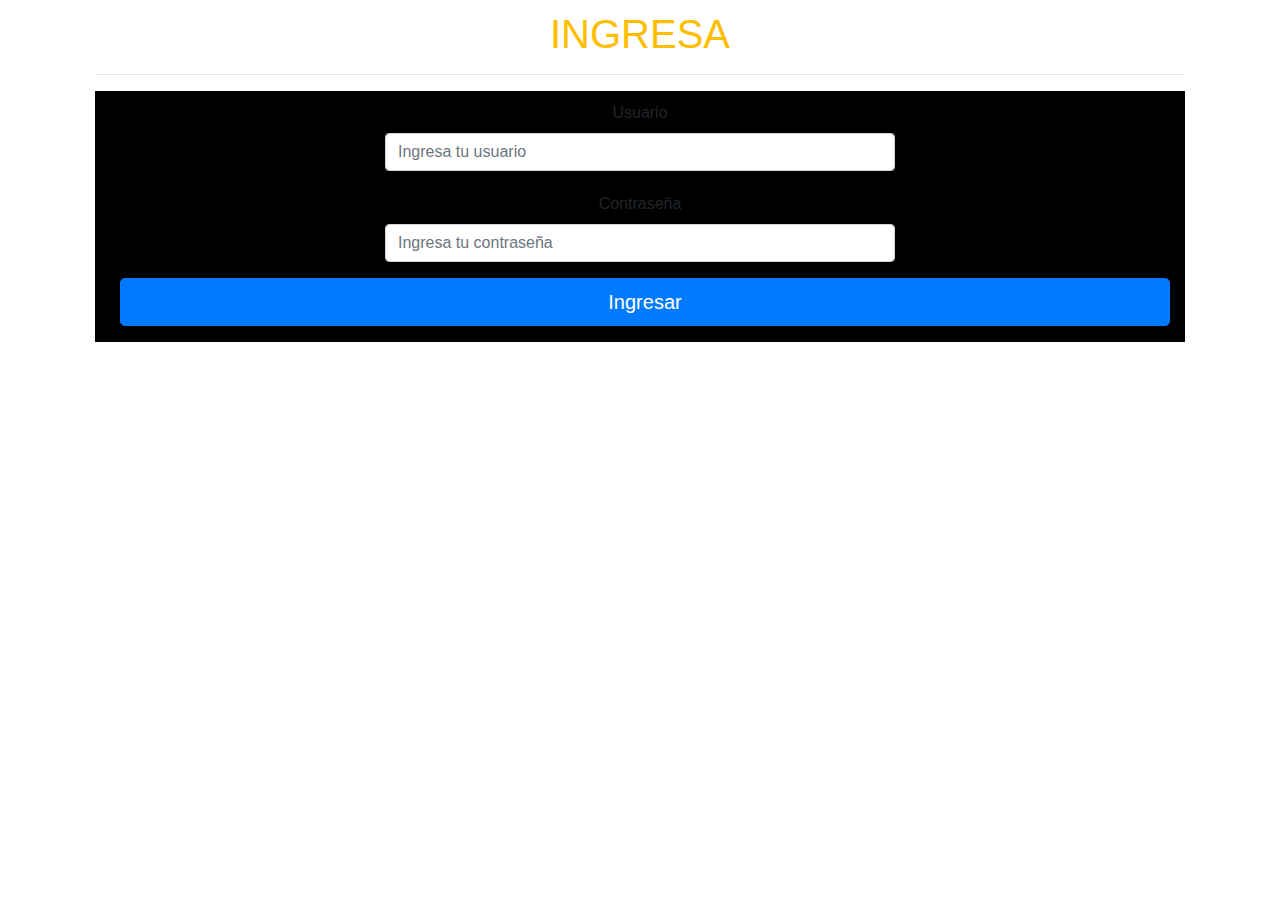
<file: iniciosesion.html>
<!DOCTYPE html>
<html lang="es">
<head>
    <meta charset="UTF-8">
    <meta name="viewport" content="width=device-width, initial-scale=1.0">
    <meta http-equiv="X-UA-Compatible" content="ie=edge">
    <title>Insertar datos</title>
    <link rel="stylesheet" href="estilo1.css">
    <link rel="stylesheet" href="https://stackpath.bootstrapcdn.com/bootstrap/4.3.1/css/bootstrap.min.css" integrity="sha384-ggOyR0iXCbMQv3Xipma34MD+dH/1fQ784/j6cY/iJTQUOhcWr7x9JvoRxT2MZw1T" crossorigin="anonymous">
<script src="https://stackpath.bootstrapcdn.com/bootstrap/4.3.1/js/bootstrap.min.js" integrity="sha384-JjSmVgyd0p3pXB1rRibZUAYoIIy6OrQ6VrjIEaFf/nJGzIxFDsf4x0xIM+B07jRM" crossorigin="anonymous"></script>
</head>
<body>

        <div id="wrapper" class="container">
  
                 <center>

                    <h1>INGRESA</h1><hr>
                        <form  method="POST" name="form-work" action="logica/guardar.php">
                    
                                <fieldset>
                                
                                  <div class="form-group">
                                    <div class="col-md-6">
                                      <label class="control-label" for="nome">Usuario</label>
                                      <input name="nombre" class="form-control" placeholder="Ingresa tu usuario" type="text">
                                      </div>
                                    </div>
                          
                                  <div class="form-group">
                                      <div class="col-md-6">
                                        <label class="control-label" for="surname">Contraseña</label>
                                        <input name="cedula" class="form-control" placeholder="Ingresa tu contraseña" type="text">
                                      </div>
                                    </div>
                                                      
                                    <div class="form-group">
                                      <div class="col-md-12">
                                        <button type="submit" class="btn btn-primary btn-lg btn-block info">Ingresar</button>
                                      </div>
                                    </div>     
                                </fieldset> 
                              </form>
                 </center>
              </div>
    
</body>
<script src="https://code.jquery.com/jquery-3.3.1.slim.min.js" integrity="sha384-q8i/X+965DzO0rT7abK41JStQIAqVgRVzpbzo5smXKp4YfRvH+8abtTE1Pi6jizo" crossorigin="anonymous"></script>
<script src="https://cdnjs.cloudflare.com/ajax/libs/popper.js/1.14.7/umd/popper.min.js" integrity="sha384-UO2eT0CpHqdSJQ6hJty5KVphtPhzWj9WO1clHTMGa3JDZwrnQq4sF86dIHNDz0W1" crossorigin="anonymous"></script>
</html>
</file>
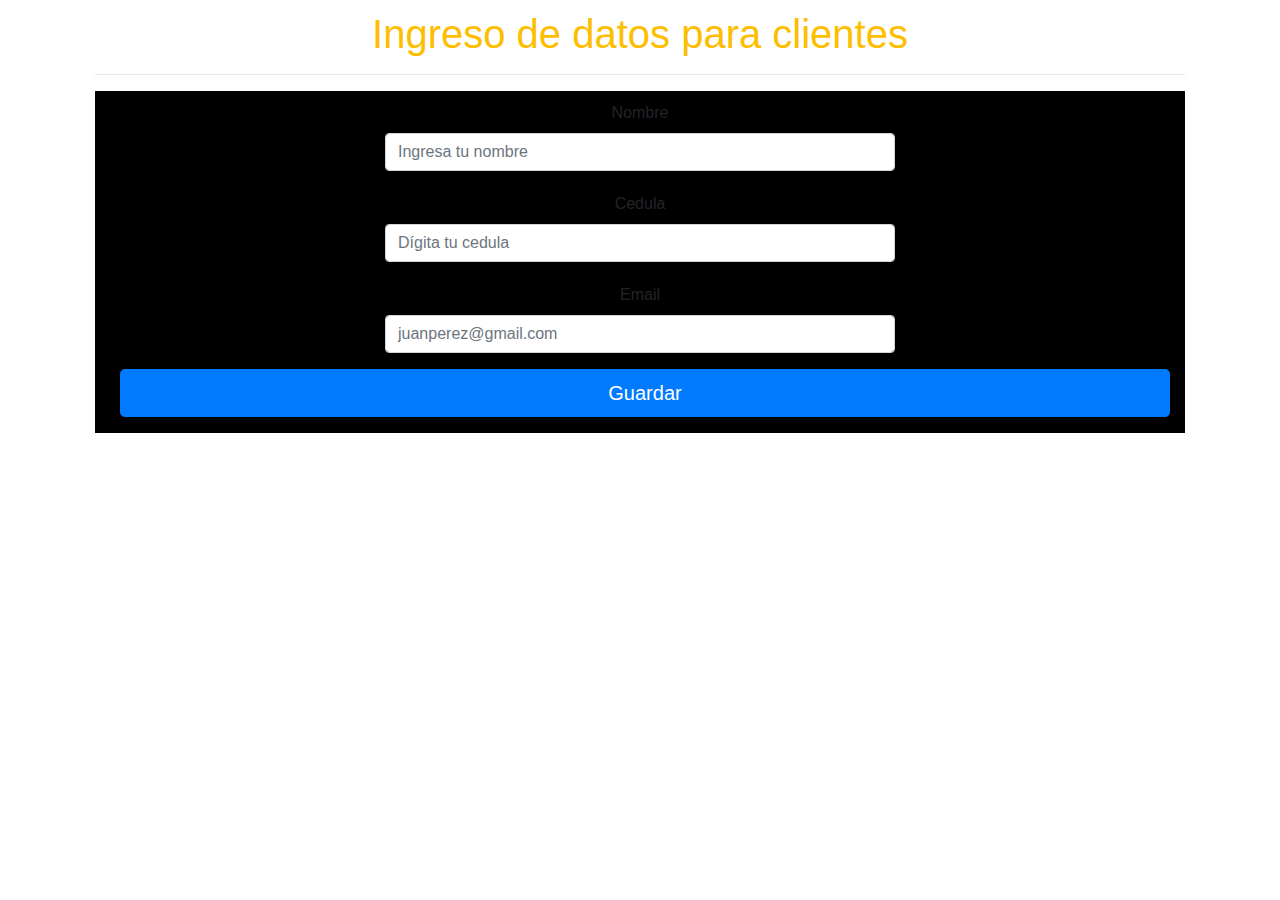
<file: registro.html>
<!DOCTYPE html>
<html lang="es">
<head>
    <meta charset="UTF-8">
    <meta name="viewport" content="width=device-width, initial-scale=1.0">
    <meta http-equiv="X-UA-Compatible" content="ie=edge">
    <title>Insertar datos</title>
    <link rel="stylesheet" href="estilo1.css">
    <link rel="stylesheet" href="https://stackpath.bootstrapcdn.com/bootstrap/4.3.1/css/bootstrap.min.css" integrity="sha384-ggOyR0iXCbMQv3Xipma34MD+dH/1fQ784/j6cY/iJTQUOhcWr7x9JvoRxT2MZw1T" crossorigin="anonymous">
<script src="https://stackpath.bootstrapcdn.com/bootstrap/4.3.1/js/bootstrap.min.js" integrity="sha384-JjSmVgyd0p3pXB1rRibZUAYoIIy6OrQ6VrjIEaFf/nJGzIxFDsf4x0xIM+B07jRM" crossorigin="anonymous"></script>
</head>
<body>

        <div id="wrapper" class="container">
  
                 <center>

                    <h1>Ingreso de datos para clientes</h1><hr>
                        <form  method="POST" name="form-work" action="logica/guardar.php">
                    
                                <fieldset>
                                
                                  <div class="form-group">
                                    <div class="col-md-6">
                                      <label class="control-label" for="nome">Nombre</label>
                                      <input name="nombre" class="form-control" placeholder="Ingresa tu nombre" type="text">
                                      </div>
                                    </div>
                          
                                  <div class="form-group">
                                      <div class="col-md-6">
                                        <label class="control-label" for="surname">Cedula</label>
                                        <input name="cedula" class="form-control" placeholder="Dígita tu cedula" type="text">
                                      </div>
                                    </div>
                                                      
                          
                                    <div class="form-group">
                                      <div class="col-md-6">
                                        <label class="control-label" for="email">Email</label>
                                        <input name="email" class="form-control" placeholder="juanperez@gmail.com" type="text">
                                      </div>
                                    </div>
                          
                                   
                                  
                                    <div class="form-group">
                                      <div class="col-md-12">
                                        <button type="submit" class="btn btn-primary btn-lg btn-block info">Guardar</button>
                                      </div>
                                    </div>     
                                </fieldset> 
                              </form>
                 </center>
              </div>
    
</body>
<script src="https://code.jquery.com/jquery-3.3.1.slim.min.js" integrity="sha384-q8i/X+965DzO0rT7abK41JStQIAqVgRVzpbzo5smXKp4YfRvH+8abtTE1Pi6jizo" crossorigin="anonymous"></script>
<script src="https://cdnjs.cloudflare.com/ajax/libs/popper.js/1.14.7/umd/popper.min.js" integrity="sha384-UO2eT0CpHqdSJQ6hJty5KVphtPhzWj9WO1clHTMGa3JDZwrnQq4sF86dIHNDz0W1" crossorigin="anonymous"></script>
</html>
</file>
<file: estilo1.css>
header{
    border: 1px solid black;
    width: auto;
    margin: auto;
    background: black;
}
h1, h2{
    color: #FEBE00
}
h3{
    color: #FE642E
}
p{
    color: black;
}
*{
    margin: 5px;
    padding: 0px;
}

main{
    border: none;
    width: 1475px;
    margin: auto;
    background: white ;
}

footer{
    border: 1px solid black;
    width: auto;
    margin: auto;
    background: lightcyan;
}

body{
    background: white;
}

.menu{
    width: :100%;
    background: black;
    list-style: inherit;
    margin: 20px;
    border: 1px solid black;
    padding: 0;
}

.menu li{
    display: inline-block;
}

.menu li a{
    padding: 15px 30px;
    display:inline-block;
    color:lawngreen;
    text-decoration: none;
    font-weight: bold;
}

.menu li a:hover{
    background: #ccc;
    color:black;
    
}

header, footer{
    width: 100%;
    max-width: 1500px;
    margin: 10px auto;
}

div#General{
    margin:auto;
    margin-top: 00px;
    margin-left: 20px;
    margin-right: 20px;
    width: auto;
    height: auto;
    background-color: black;
}
    
div#MENU{
    width: 1475px;
    height: auto;
    background-color: none;
}

div#Carrusel{
    margin-top: 20px;
    width: 900px;
    height: auto;
    background-color: none;
}
div#Footer{
    margin-top: 20px;
    width: 1475px;
    height: auto;
    background-color: none;   
}

div#inf{
    margin-top: 0px;
    width: 0px;
    height: auto;
    background-color: ; 
}

fieldset{
    border: 1px solid black;
    width: auto;
    margin: auto;
    background: black;
}
/*Slader*/

section article {
    width: 200px;
    height: 200px;
    float: left;
    border: 0px solid white;
    position: relative;
    margin: 5px;
    transform: scale(1.1);
    z-index: 1;
    transition: all 1s;
    }
    section article img {
        width: 100%;
        height: 100%;
        position:absolute;
        top: 0px;
        left: 0px;
    }

.aumentado{
    z-index: 1000; /*salga hacia adelante*/
    border: 0px solid white;
    box-shadow: 5px 5px 15px 5px white;
    transform: scale(1.3,1.3);
}
section slide{
    padding-top: 50px;
    width: 100%;
    height: 300px;
    overflow: hidden;
}
section .imagenes{
    width: 1000px;
    position: relative;
    left: 0px;
    transition: all 1s;
}
/*estilo botones*/
.botonredondo{
    width: 0px;
    height: 30px;
    border-radius: 30px;
    background: rgb(100,100,100);
    color: rgb(50,50,50);
    font-size: 30px;    
    text-align: center;
    line-height: 30px;
    font-weight: bold;
    position:static;
           
}
.botones{
    width: 100%;
    position: static;
    z-index: 10000;    
}
.anterior{
    right: 70px;
    top: 100px; 
}
.posterior{  
    top: 100px;    
}


/*///////estilo destacado///////////*/

#destacado{
    position: absolute;
    width: 80%;
    right: 0px;
    height: 100%;
    top: 0px;
    height: 400px;
    overflow: hidden;
    box-shadow: 0px 0px 20px 20px black inset;
}
#destacado img{
    width: 100%; 
    opacity: 0.5;
} 
#destacado h2, #destacado h3, #destacado p{
    position:absolute;    
    top: 0px;
}
</file>
